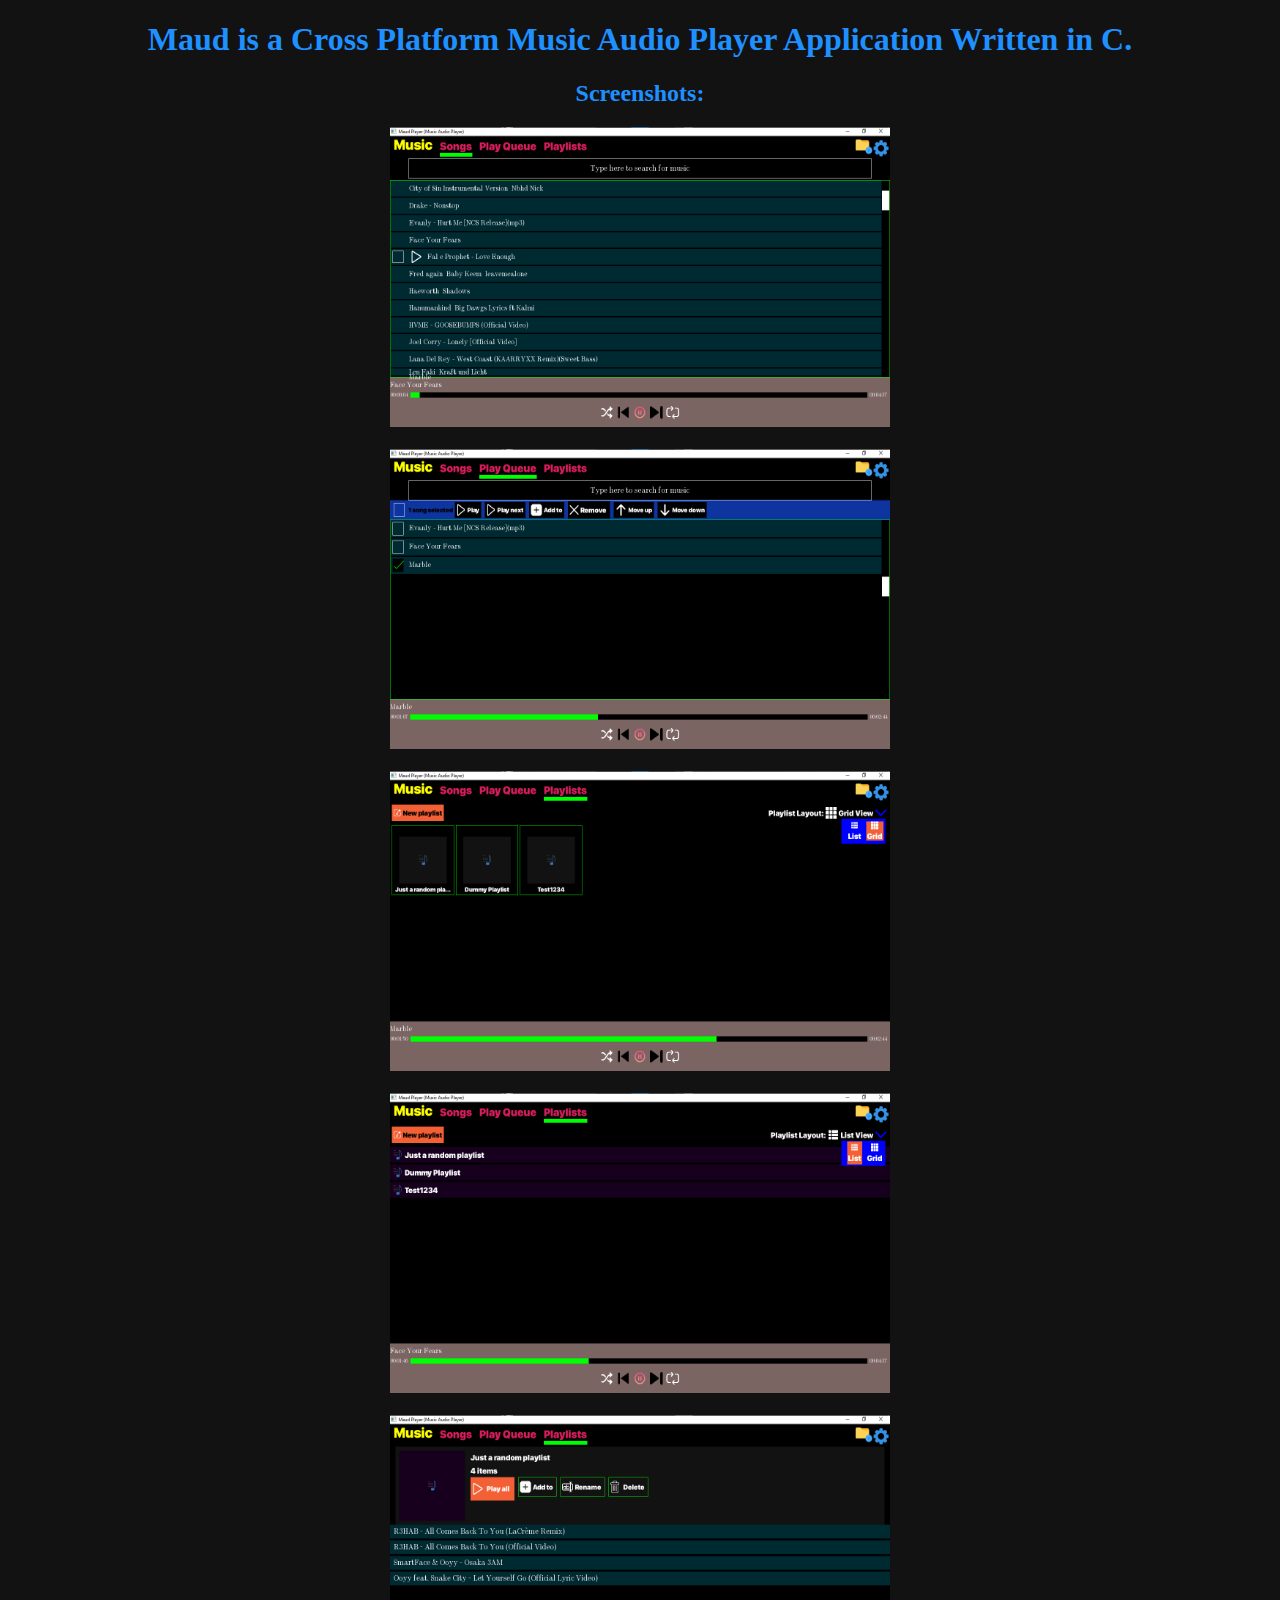
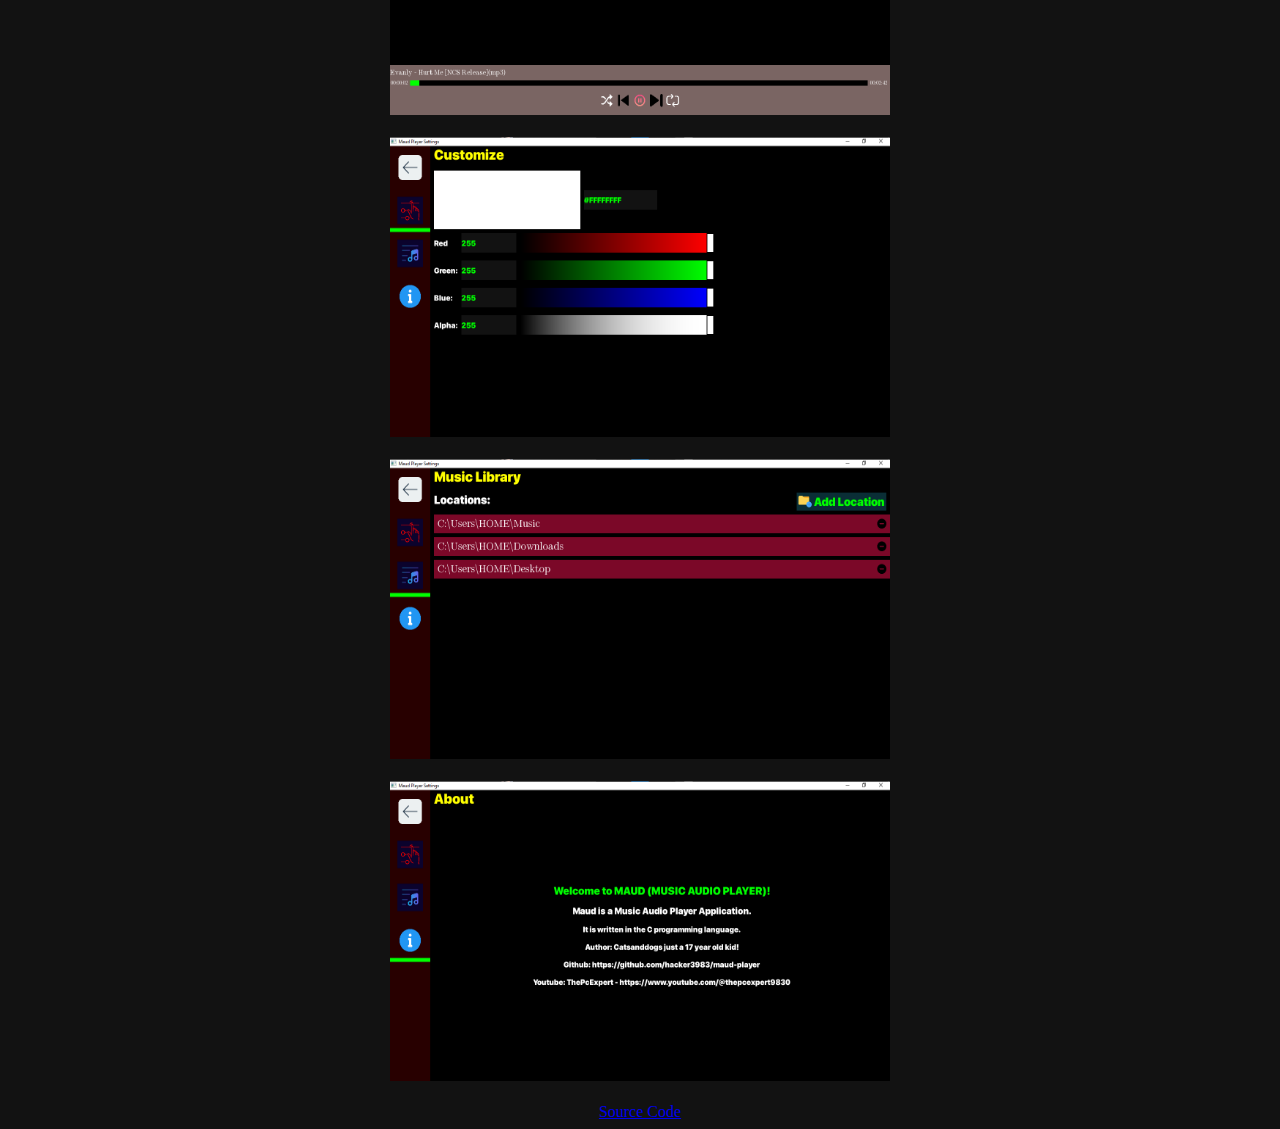
<file: index.html>
<!DOCTYPE HTML>
<html>
<head>
	<title>Maud (Music Audio Player)</title>
	<style>
		body {
			background-color: #121212;
			color: dodgerblue;
			text-align: center;
		}

		img {
			width: 500px;
			height: 300px;
		}
	</style>
</head>
<body>
	<h1>Maud is a Cross Platform Music Audio Player Application Written in C.</h1>
	<h2>Screenshots:</h2>
	<img src="Screenshots/Playing Music.png"><br><br>
	<img src="Screenshots/Play Queue.png"><br><br>
	<img src="Screenshots/Playlist grid view.png"><br><br>
	<img src="Screenshots/playlist list view.png"><br><br>
	<img src="Screenshots/Playlist Open.png"><br><br>
	<img src="Screenshots/Customize Settings.png"><br><br>
	<img src="Screenshots/Music Library Settings.png"><br><br>
	<img src="Screenshots/About Settings.png"><br><br>
	<a href="https://github.com/hacker3983/maud-player">Source Code</a>
</body>
</html>
</file>
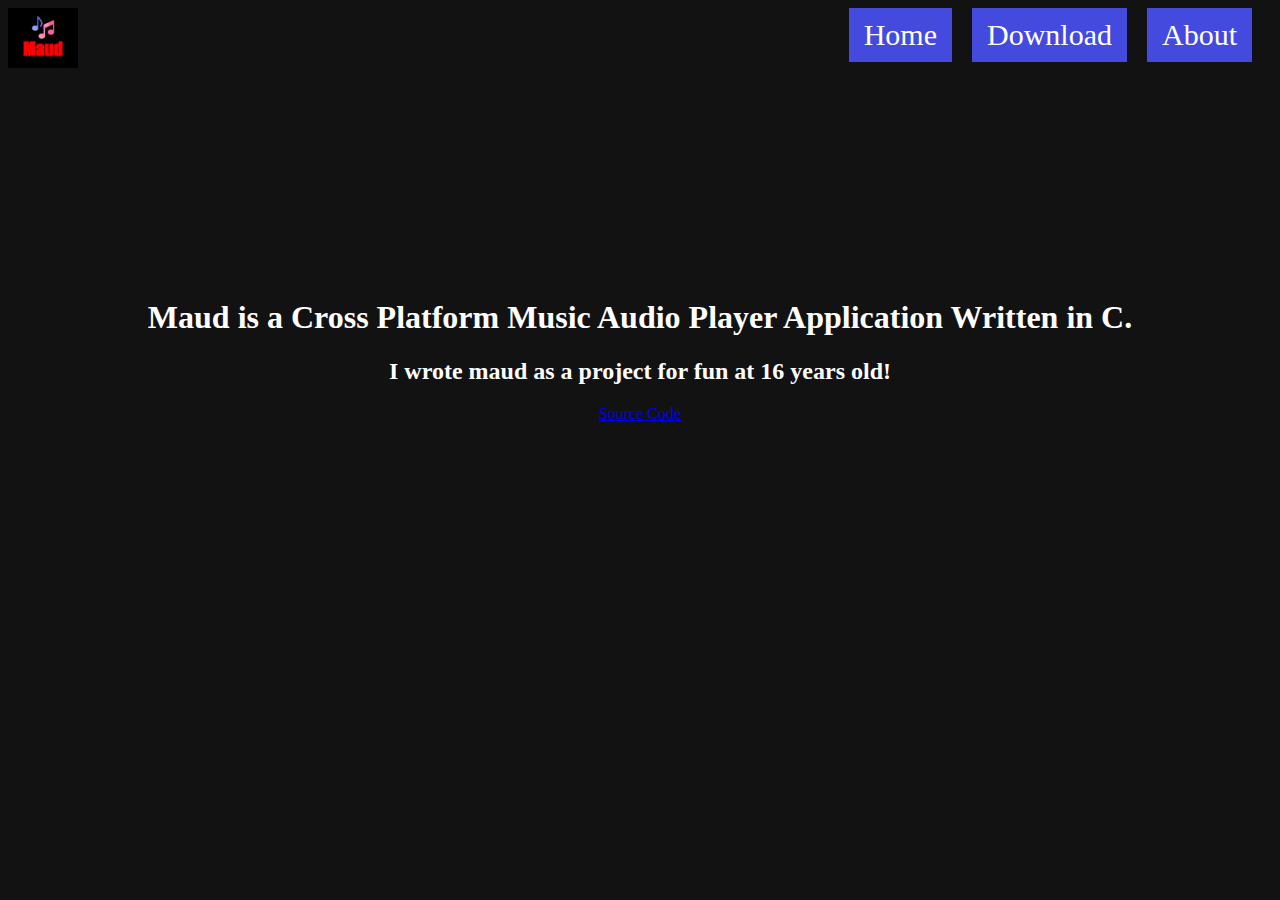
<file: about/index.html>
<!DOCTYPE HTML>
<html>
<head>
	<title>Maud (Music Audio Player)</title>
	<link rel="icon" type="image/x-icon" href="../favicon/maud.png">
	<link rel="stylesheet" href="../style.css">
	<meta name="description" content="Maud is a modern, cross-platform music audio player written in C. Lightweight, fast, and open-source.">
	<meta property="og:title" content="Maud - Cross Platform Music Audio Player">
	<meta property="og:description" content="A lightweight, cross-platform music audio player built in C. Free, open-source, and modern.">
	<meta property="og:image" content="https://hacker3983.github.io/maud/images/maud-preview.png">
	<meta property="og:image:type" content="image/png">
	<meta property="og:url" content="https://hacker3983.github.io/maud">
	<meta property="og:type" content="website">
	<meta name="viewport" content="width=device-width, initial-scale=1.0">
</head>
<body>
	<a href="" id="logo">
		<img src="../favicon/maud.png" alt="Maud logo">
	</a>
	<ul id="navbar">
		<li class="navelement">
			<a href="">Home</a>
		</li>
		<li class="navelement">
			<a href="download">Download</a>
		</li>
		<li class="navelement">
			<a href="about">About</a>
		</li>
	</ul>	
	<br><br><br><br><br>
	<br><br><br><br><br>
	<br><br><br><br><br>
	<h1>Maud is a Cross Platform Music Audio Player Application Written in C.</h1>
	<h2>I wrote maud as a project for fun at 16 years old!</h2>
	<a href="https://github.com/hacker3983/maud-player">Source Code</a>
</body>
</html>
</file>
<file: style.css>
body {
	background-color: #121212;
	text-align: center;
	color: white;
}

#navbar {
	float: right;
	display: flex;
	margin: 0;
	padding: 0;
	border-bottom: 3px;
	list-style: none;
}

.navelement {
	background-color: #454ADE;
	padding-top: 10px;
	padding-bottom: 10px;
	padding-left: 15px;
	padding-right: 15px;
	margin-right: 20px;
	display: inline;
}

.navelement a {
	text-decoration: none;
	color: white;
	font-size: 30px;
}

.navelement a:hover {
	color: red;
}

#screenshot-container img {
	width: 500px;
	height: 300px;
}

#screenshot-container button {
	background-color: #454ADE;
	border: none;
	border-radius: 20px;
	cursor: pointer;
}

#screenshot-container button img {
	width: 100px;
	height: 100px;
}

#backbtn {
	margin-right: 50px;
}

#nextbtn {
	margin-left: 50px;
}

#backbtn:hover, #nextbtn:hover {
	background-color: tomato;
}

#logo img {
	width: 70px;
	height: 60px;
	float: left;
	margin-bottom: 10px;
}

.source-code {
	font-size: 20px;
	color: white;
}

.source-code:hover {
	color: green;
}
</file>
